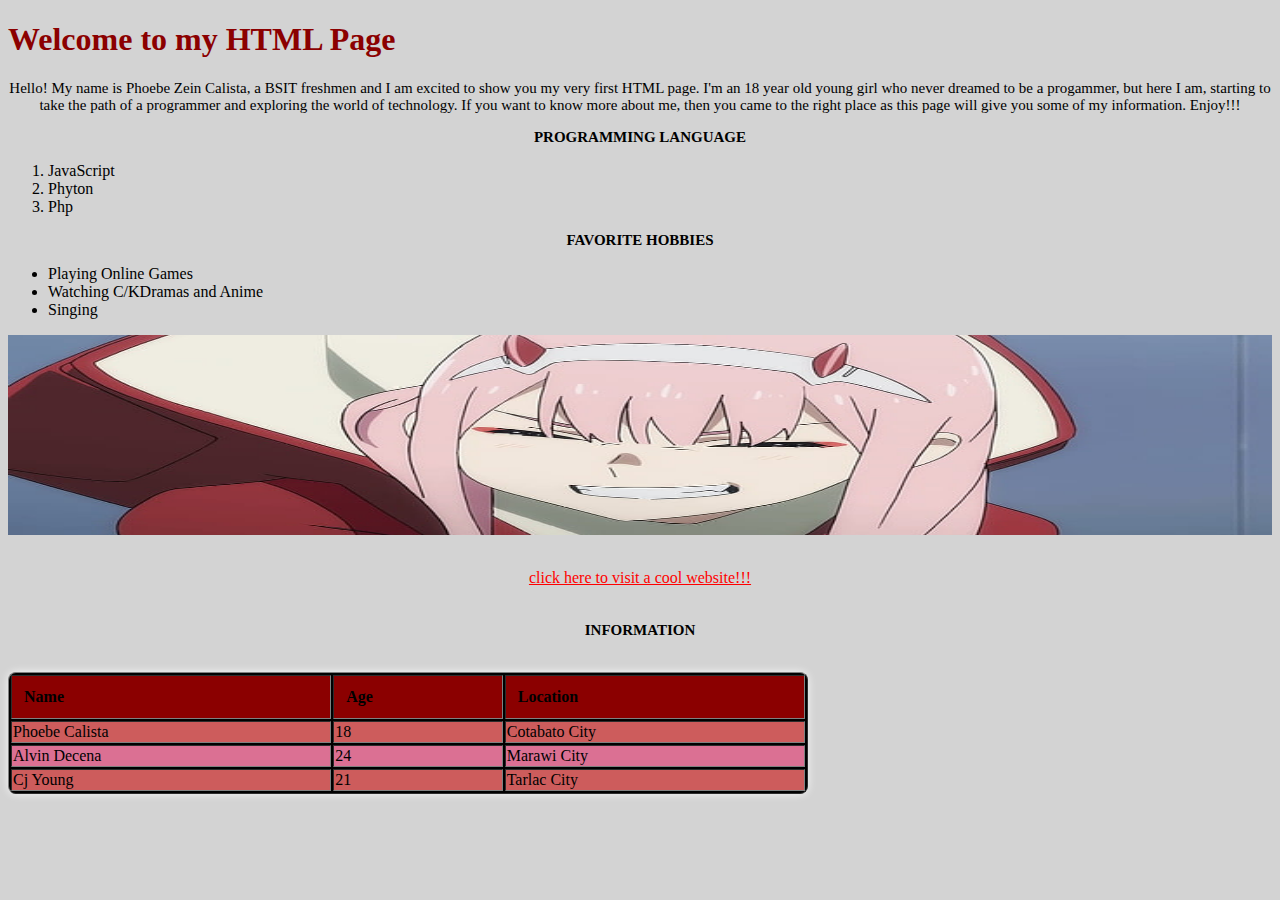
<file: index.html>
<!DOCTYPE html>
<html>

<head> 
  <meta charset="UTF-8">
  <meta name="viewport" content="width=device-width, initial-scale=1">
  <link rel="stylesheet" href="./style.css"/>
  <title>My First HTML Page</title> 
</head> 

<body><h1>Welcome to my HTML Page</h1>
<p>Hello! My name is Phoebe Zein Calista, a BSIT freshmen and I am excited to show you my very first HTML page. I'm an 18 year old young girl who never dreamed to be a progammer, but here I am, starting to take the path of a programmer and exploring the world of technology. If you want to know more about me, then you came to the right place as this page will give you some of my information. Enjoy!!!</p>


<p><b>PROGRAMMING LANGUAGE</b></p>
<ol>
  <li>JavaScript</li>
  <li>Phyton</li>
  <li>Php</li>
</ol>
<p><b>FAVORITE HOBBIES</b></p>
<ul>
  <li>Playing Online Games</li>
  <li>Watching C/KDramas and Anime</li>
  <li>Singing</li>
</ul>
<img src="zerotwo.jpeg"alt="error">
<div class="anchor">
<a href="https://darling-in-the-franxx.fandom.com/wiki/Zero_Two">click here to visit a cool website!!!</a>
</div>
</body>
</html>

<table border="1">
  <p><b>INFORMATION</b></p>
  <br>
    <tr>
      <th><b>Name</b></th>
      <th><b>Age</b></th>
      <th>Location</th>
    </tr>
    <tr>
      <td>Phoebe Calista</td>
      <td>18</td>
      <td>Cotabato City</td>
    </tr>
    <tr>
      <td>Alvin Decena</td>
      <td>24</td>
      <td>Marawi City</td>
    </tr>
    <tr>
      <td>Cj Young</td>
      <td>21</td>
      <td>Tarlac City</td>
    </tr>
</file>
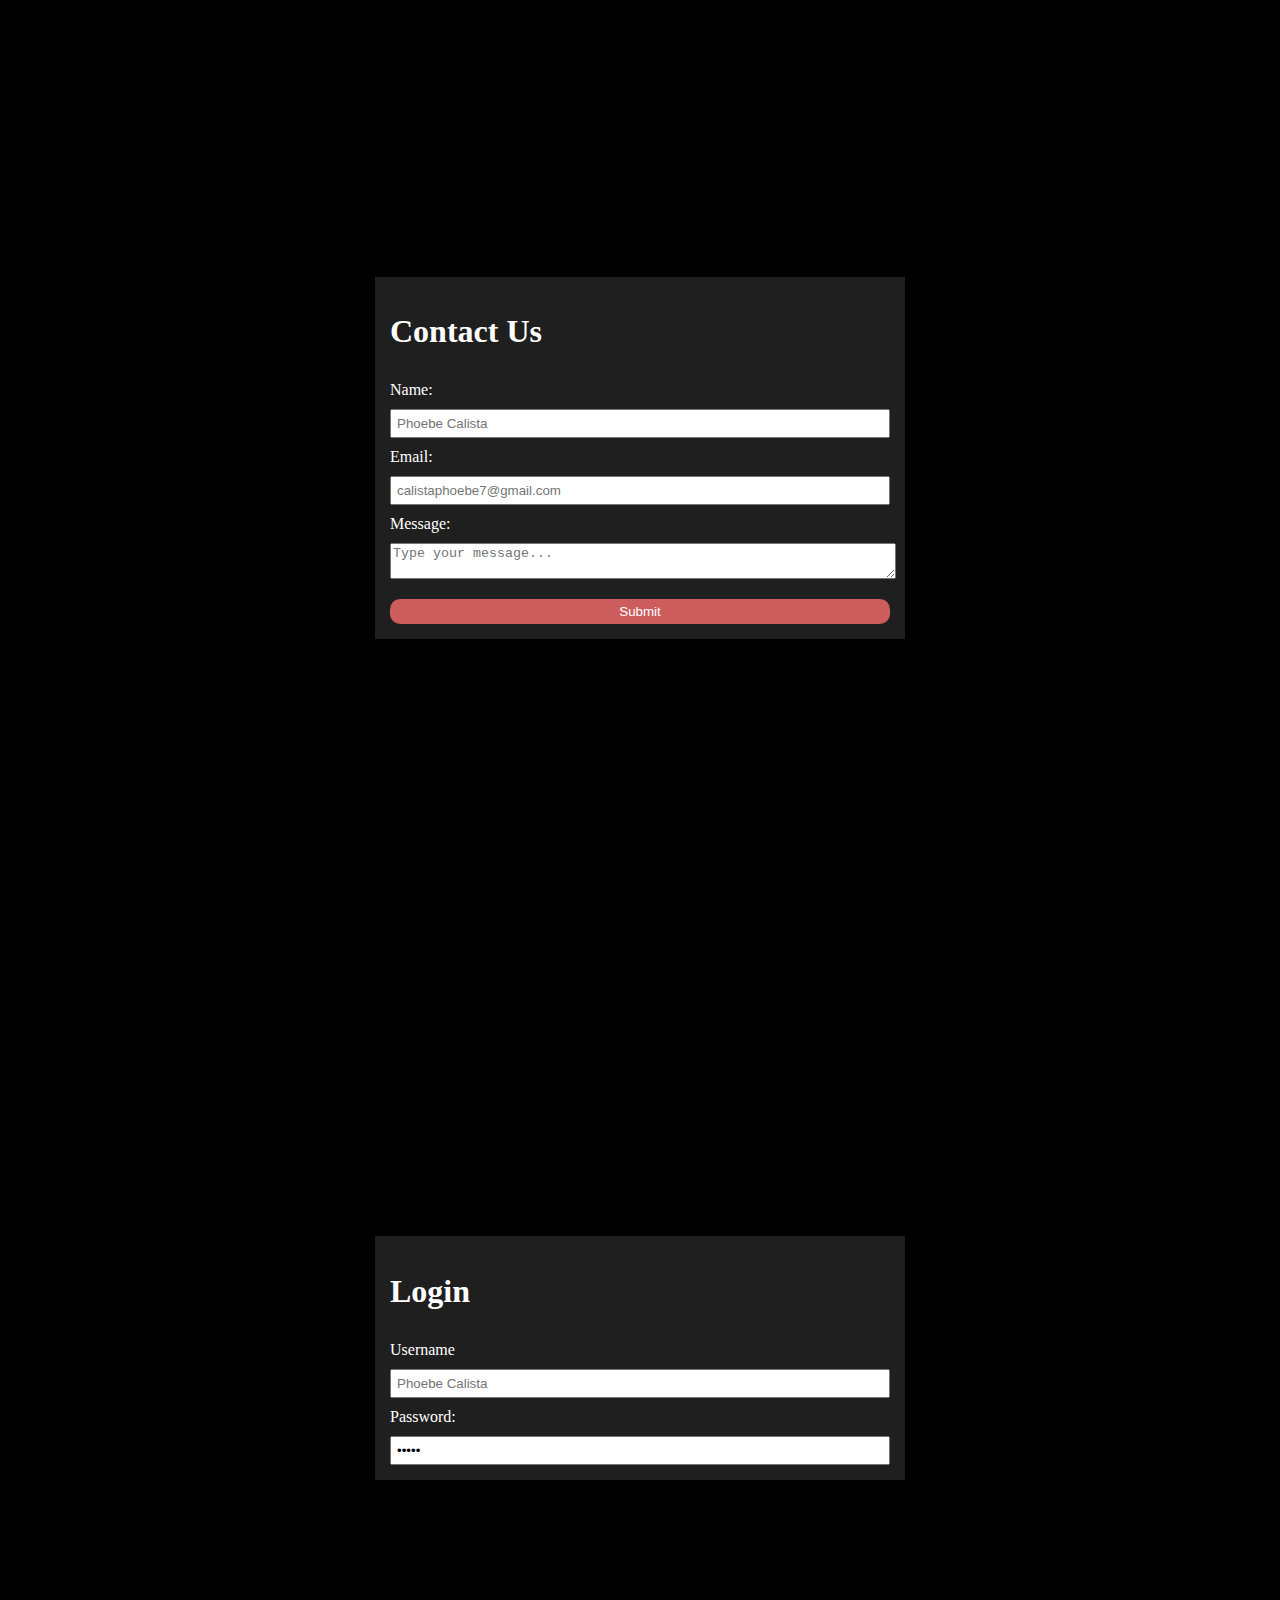
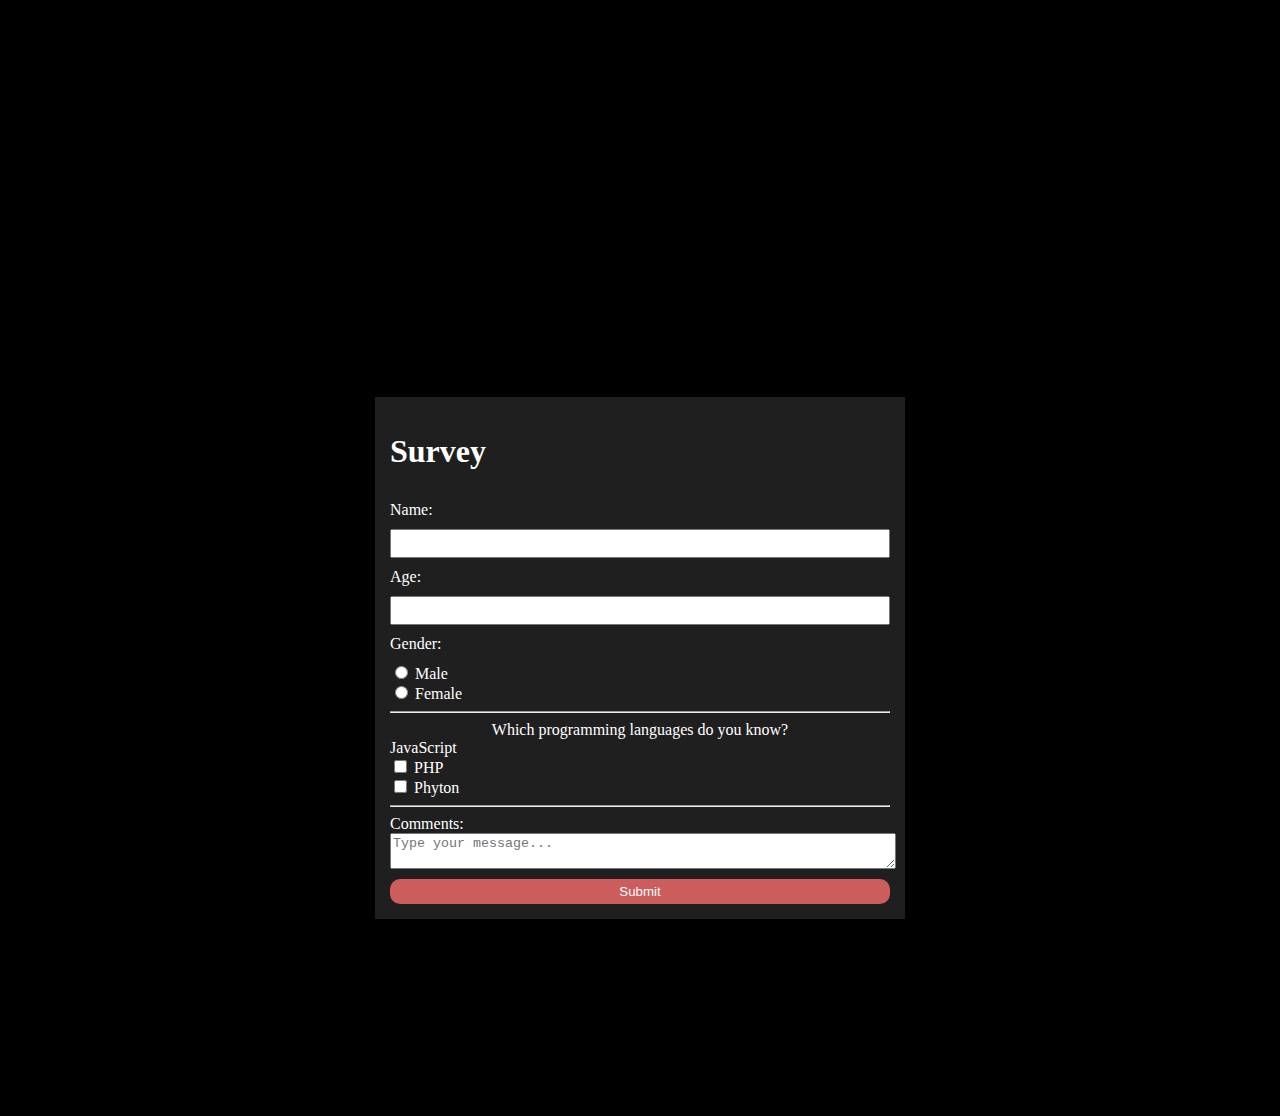
<file: Activity 2/index.html>
<!DOCTYPE html>
<html lang>
<head>
  <meta charset="UTF-8">
  <meta name="viewport" content="width=device-width, initial-scale=1">
    <link rel="stylesheet" href="./style.css"/>
  <title>HTML Form Assignments</title>
</head>
<body>
  <!-- CONTACT US FORM -->
  <section>
<form action="#" method="POST">
<h1>Contact Us</h1>

<!-- Username -->
<label for="name">Name:</label>
<input type="text" id="email"
placeholder="Phoebe Calista" />

<!-- Email -->
<label for="email">Email:</label>
<input type="text" id="email"
placeholder="calistaphoebe7@gmail.com"

<!-- Message -->
<label for="message">Message:</label>
<textarea
  name="message"
  id="message"
  placeholder="Type your message..."
></textarea>

<input type="submit" value="Submit" />
</form>
</section>

<!-- LOGIN FORM -->
<section>

<form action="#" method="POST">
<h1>Login</h1>

<label for="name">Username</label>
<input type="text" id="name"
placeholder="Phoebe Calista"/>

<!-- Password -->
<label for="email">Password:</label>
<input type="password" id="email"
placeholder="calistaphoebe7@gmail.com"

<input type="submit" value="Login"/>
</form>
</section>

<!-- SURVEY FORM -->
<section>
<form action="#" method="POST"/>
<h1>Survey</h1>

<!-- Username -->
<label for="name">Name:</label>
<input type="text" id="name"/>

<!-- Age -->
<label for="Age">Age:</label>
<input type="number" id="age"/>

<!-- Gender -->
<label>Gender:</label>
<div class="field-grp">
  <div class="grp">
  <input id="male" type="radio" name="gender" value="male" />
  <label for="male">Male</label>
  </div>
  <div class="field-grp">
    <div class="grp" >
  <input id="female" type="radio" name="gender" value="female" />
  <label for="female">Female</label>
  </div>
  
  <hr />
  
  <!-- PROGRAMMING LANGUAGES -->
<label id="meow">Which programming languages do you know?</label>
<div class="field-grp">
  <div class="grp"
<input type="checkbox" value="JavaScript" id="JavaScript" name="prog_lang" />
<label for="JavaScript">JavaScript</label>
</div>
<div class="grp">
<input type="checkbox" value="php" id="php" name="prog_lang" />
<label for="php">PHP</label>
</div>
<div class="grp">
<input type="checkbox" value="Phyton" id="Phyton" name="prog_lang" />
<label for="Phyton">Phyton</label>
</div>

<!-- COMMENTS -->

<hr />

<label for="Comments:">Comments:</label>
<textarea
  name="comments"
  id="comments"
  placeholder="Type your message..."
></textarea>

<input type="submit" value="Submit" />
</form>
</section>
</body>
</html>
</file>
<file: style.css>
h1 {
  color: darkred;
}
body {
  background: lightgray;
  color: black;
}
img {
  height: 200px;
  width: 100%;
}
a {
  color: red;
}
.anchor {
  display: flex;
  justify-content: center;
  padding: 20px;
  margin: 10px;
}
table {
  max-width: 800px;
  width: 100%;
  border: collapse;
  background-color: black;
  box-shadow: 0 0 8px rgba(255, 255, 255, 0.8);
  border-radius: 8px;
}
th,
tr {
  padding: 12px;
  text-align: left;
}
th {
  background: darkred;
}
tr {
  background-color: palevioletred;
}
tr:nth-child(even) {
  background: indianred;
}
p {
  text-align:center
}
p {
  font-size: 15px
}
</file>
<file: Activity 2/style.css>
body {
  background-color:black;
  color:white;
}

section {
  min-height:100vh;
  display:flex;
  align-items:center;
  justify-content:center;
}

form {
  background:#1f1f1f;
  margin:10px;
  padding:15px;
  display:flex;
  flex-direction:column;
  justify-content:center;
 width:100%;
 max-width:500px;
 gap:10px;
}

input {
  padding:5px;
}

input[type="submit"]
{
  width:100%;
  background-color:indianred;
  color:white;
  border:none;
  margin-top:10px;
  border-radius:10px;
}
#meow {
  width:100%;
  text-align:center;
  display:block;
}

textarea {
  display:block;
  width:100%;
}
</file>
